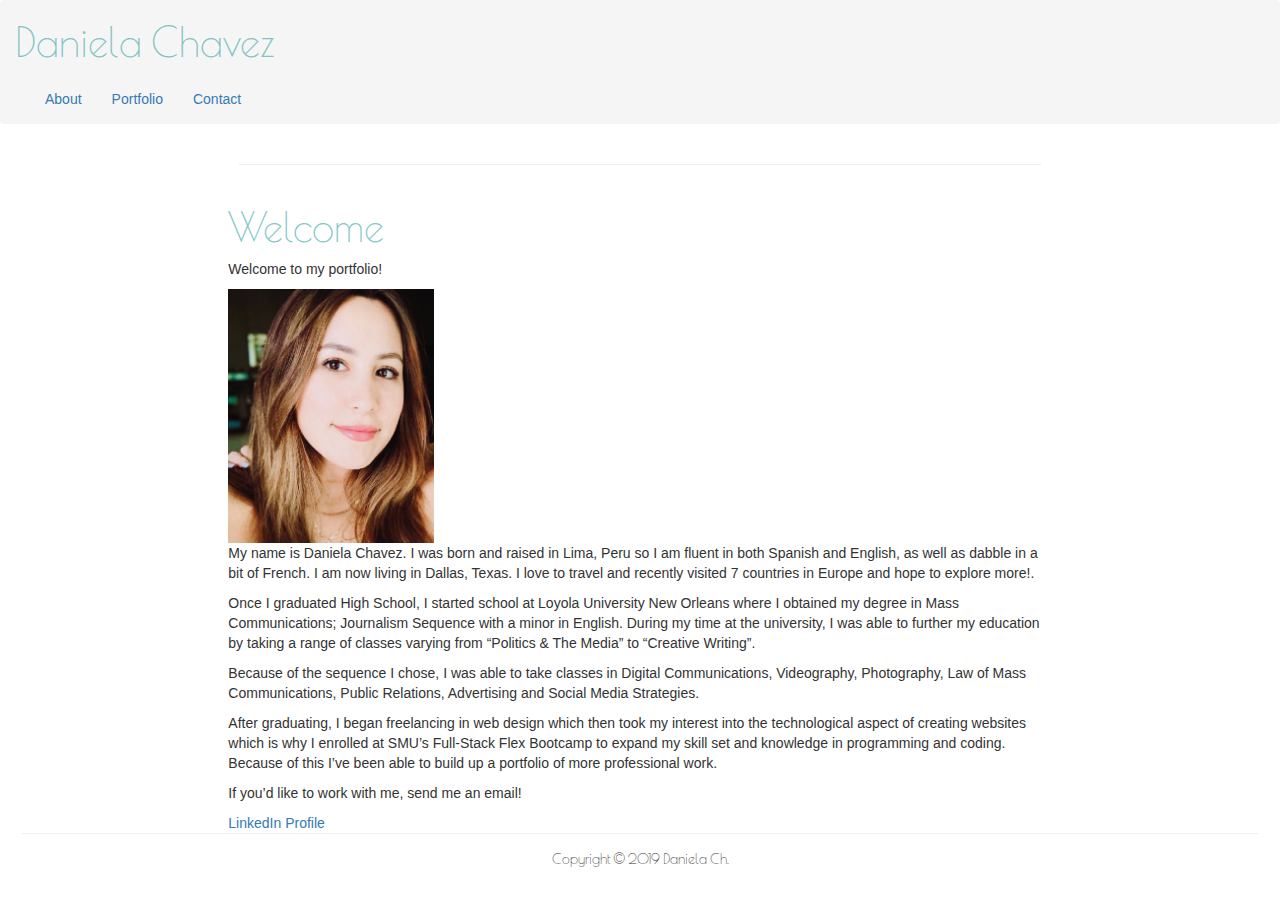
<file: index.html>
<!DOCTYPE html>
<html lang="en">
  <head>

    <title>Bootstrap Example</title>

    <!--Required Meta tags-->
    <meta charset="utf-8">
    <meta name="viewport" content="width=device-width, initial-scale=1">
    <!--Bootstrap CSS Link-->
    <link rel="stylesheet"
      href="https://maxcdn.bootstrapcdn.com/bootstrap/3.4.0/css/bootstrap.min.css">
    <script
      src="https://ajax.googleapis.com/ajax/libs/jquery/3.4.1/jquery.min.js"></script>
    <script
      src="https://maxcdn.bootstrapcdn.com/bootstrap/3.4.0/js/bootstrap.min.js"></script>
    <link rel="stylesheet" type="text/css" href="style.css">

    <!--Fonts Link-->
    <link href="https://fonts.googleapis.com/css?family=Poiret+One&display=swap"
      rel="stylesheet">
    <link href="https://fonts.googleapis.com/css?family=Unna&display=swap"
      rel="stylesheet">
  </head>
  <body>
    <!--Nav Bar-->
    <nav class="navbar navbar-custom">
      <div class="container-fluid">
        <div class="navbar-header">
          <button type="button" class="navbar-toggle" data-toggle="collapse"
            data-target="#myNavbar">
            <span class="icon-bar"></span>
            <span class="icon-bar"></span>
            <span class="icon-bar"></span>
          </button>
        </div>
      </div>
      <!--Nav Bar End-->

      <!--Middle Col-->
      <div class="col-sm-8 text-left">
        <h1>Daniela Chavez</h1>
        <div class="collapse navbar-collapse" id="myNavbar">
          <ul class="nav navbar-nav">
            <li><a href="index.html">About</a></li>
            <li><a href="portfolio.html">Portfolio</a></li>
            <li><a href="contact.html">Contact</a></li>
          </ul>
        </div>
      </div>
    </nav>
    <!--Left Col-->
    <div class="container-fluid text-center">
      <div class="row content">
        <div class="col-sm-2 sidenav">
        </div>
        <div class="col-sm-8 text-left">
          <hr>
          <h1>Welcome</h1>
          <p>Welcome to my portfolio!</p>
            <img src="images/me.jpeg" class="img-fluid" alt="me">
            <p>My name is Daniela Chavez. I was born and raised in Lima, Peru so I
            am fluent in both Spanish and English, as well as dabble in a bit of
            French.
            I am now living in Dallas, Texas. I love to travel and recently
            visited 7 countries in Europe and hope to explore more!.</p>
          <p>Once I graduated High School, I started school at Loyola University
            New Orleans where I obtained my degree in Mass Communications;
            Journalism Sequence with a minor in English.
            During my time at the university, I was able to further my education
            by taking a range of classes varying from “Politics & The Media” to
            “Creative Writing”.</p>
          <p>Because of the sequence I chose, I was able to take classes in
            Digital Communications, Videography, Photography, Law of Mass
            Communications, Public Relations, Advertising and Social Media
            Strategies.</p>
          <p>After graduating, I began freelancing in web design which then took
            my interest into the technological aspect of creating websites which
            is why I enrolled at SMU’s Full-Stack Flex Bootcamp to expand my
            skill set and knowledge in programming and coding.
            Because of this I’ve been able to build up a portfolio of more
            professional work. </p>
          <p>If you’d like to work with me, send me an email!</p>
        
          <!--Social Links-->
          <a href="https://www.linkedin.com/in/daniela-c-98a26174/"
            target="_blank">LinkedIn Profile</a>
          </div>
          <hr>

          
        


          </div>
      </div>


      <!--Footer-->

    
      <footer class="container-fluid text-center" id="footer">
        <p> Copyright &copy; 2019 Daniela Ch.</p>
      </footer>


    </body>
  </html>
</file>
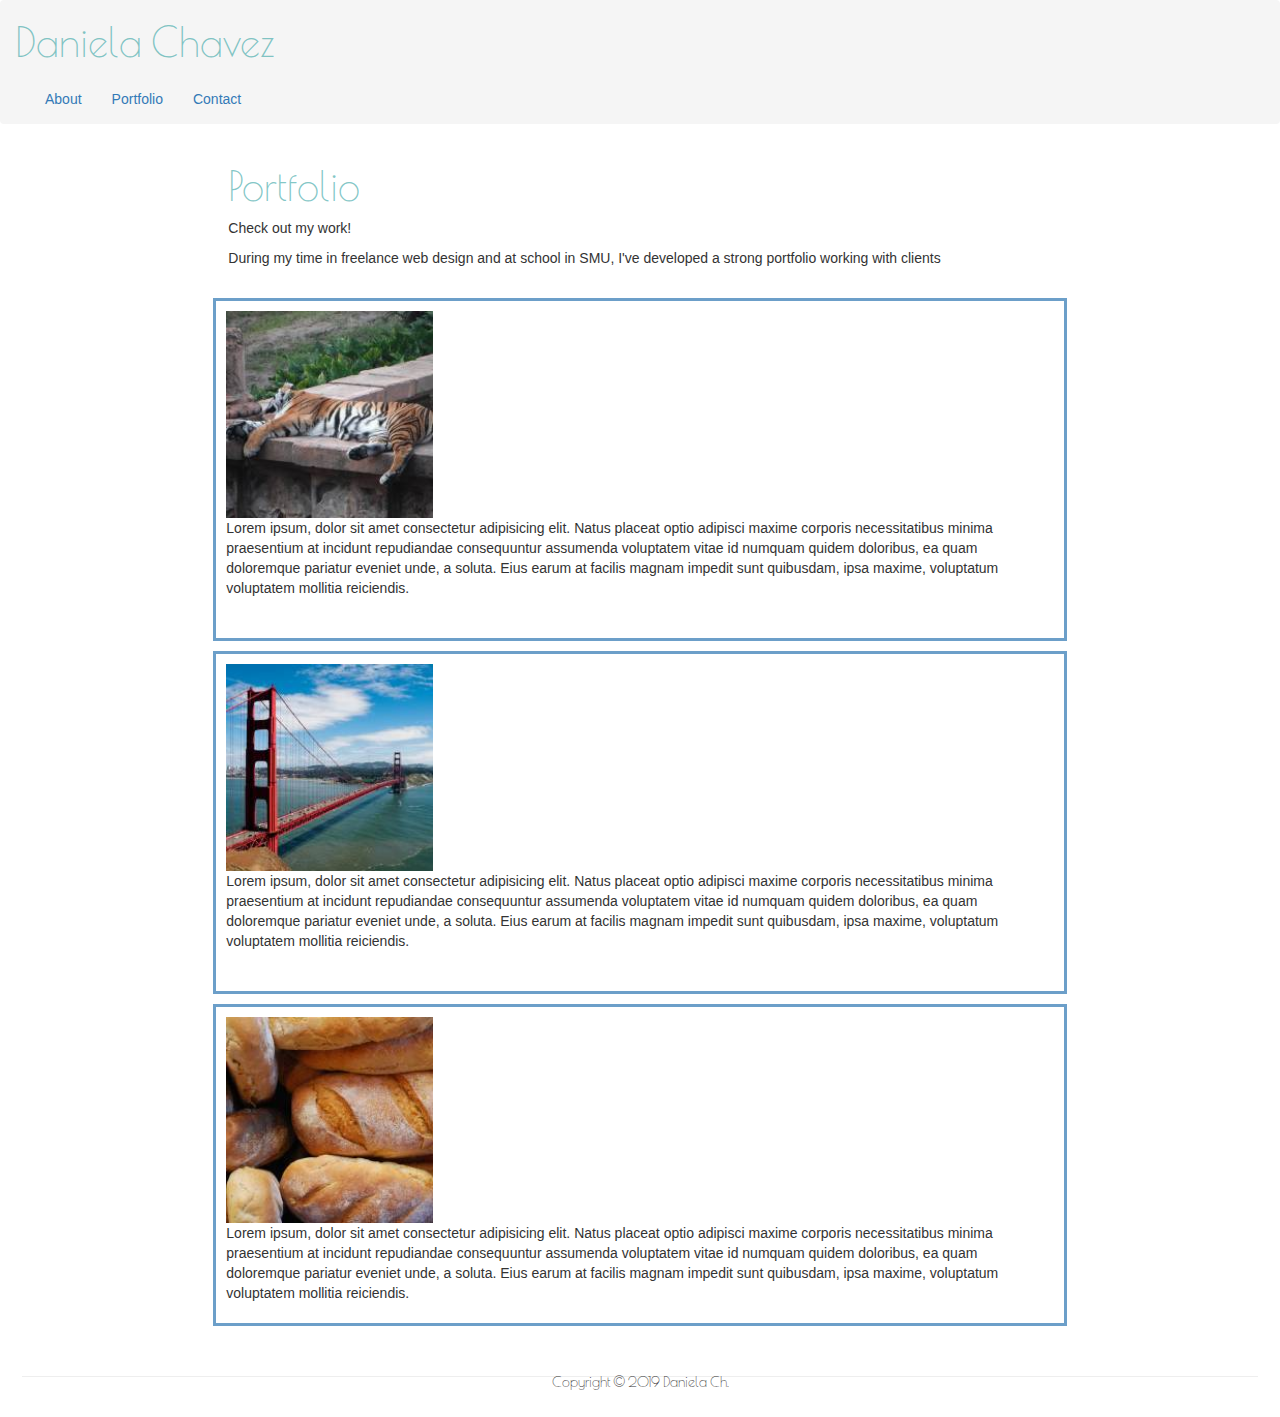
<file: portfolio.html>
<!DOCTYPE html>
<html lang="en">
  <head>
    <!--Required Meta tags-->
    <meta charset="utf-8">
    <meta name="viewport" content="width=device-width, initial-scale=1,
      shrink-to-fit=no">

    <!--Bootstrap CSS Link-->
    <link rel="stylesheet"
      href="https://maxcdn.bootstrapcdn.com/bootstrap/3.4.0/css/bootstrap.min.css">
    <script
      src="https://ajax.googleapis.com/ajax/libs/jquery/3.4.1/jquery.min.js"></script>
    <script
      src="https://maxcdn.bootstrapcdn.com/bootstrap/3.4.0/js/bootstrap.min.js"></script>
    <link rel="stylesheet" type="text/css" href="style.css">


    <!--Fonts Link-->
    <link href="https://fonts.googleapis.com/css?family=Poiret+One&display=swap"
      rel="stylesheet">
    <link href="https://fonts.googleapis.com/css?family=Unna&display=swap"
      rel="stylesheet">

    <title>Basic Portfolio</title>

  </head>

  <body>

    <!--Nav Bar-->
    <nav class="navbar navbar-custom">
      <div class="container-fluid">
        <div class="navbar-header">
          <button type="button" class="navbar-toggle" data-toggle="collapse"
            data-target="#myNavbar">
            <span class="icon-bar"></span>
            <span class="icon-bar"></span>
            <span class="icon-bar"></span>
          </button>
        </div>
      </div>
      <!--Header-->
      <div class="col-sm-8 text-left">
        <h1>Daniela Chavez</h1>
        <div class="collapse navbar-collapse" id="myNavbar">
          <ul class="nav navbar-nav">
            <li><a href="index.html">About</a></li>
            <li><a href="portfolio.html">Portfolio</a></li>
            <li><a href="contact.html">Contact</a></li>
          </ul>
        </div>
      </div>
    </nav>

    <!--Middle-->
    <div class="container-fluid text-center">
      <div class="row content">
        <div class="col-sm-2 sidenav">
        </div>
        <div class="col-sm-8 text-left">
          <h1>Portfolio</h1>
          <p>Check out my work!</p>
          <p>During my time in freelance web design and at school in SMU, I've
            developed a strong portfolio working with clients</p>

          ​
          <div class="row">
            <div class="col-4">
              <img src="images/animals-q-c-200-200-3.jpg" alt=""
                class="img-fluid">
              ​
              <p>
                Lorem ipsum, dolor sit amet consectetur adipisicing elit. Natus
                placeat optio adipisci maxime corporis necessitatibus minima
                praesentium at incidunt repudiandae consequuntur assumenda
                voluptatem vitae id numquam quidem doloribus, ea quam doloremque
                pariatur eveniet unde, a soluta. Eius earum at facilis magnam
                impedit sunt quibusdam, ipsa maxime, voluptatum voluptatem
                mollitia reiciendis.
              </p>
              ​
            </div>

          </div>
          <div class="row">
            <div class="col-4">
              <img src="images/city-q-c-200-200-9.jpg" alt="" class="img-fluid">
              ​
              <p>
                Lorem ipsum, dolor sit amet consectetur adipisicing elit. Natus
                placeat optio adipisci maxime corporis necessitatibus minima
                praesentium at incidunt repudiandae consequuntur assumenda
                voluptatem vitae id numquam quidem doloribus, ea quam doloremque
                pariatur eveniet unde, a soluta. Eius earum at facilis magnam
                impedit sunt quibusdam, ipsa maxime, voluptatum voluptatem
                mollitia reiciendis.
              </p>
              ​
            </div>
          </div>
          <div class="row">
            <div class="col-4">
              <img src="images/food-q-c-200-200-10.jpg" alt=""
                class="img-fluid">
              ​
              <p>
                Lorem ipsum, dolor sit amet consectetur adipisicing elit. Natus
                placeat optio adipisci maxime corporis necessitatibus minima
                praesentium at incidunt repudiandae consequuntur assumenda
                voluptatem vitae id numquam quidem doloribus, ea quam doloremque
                pariatur eveniet unde, a soluta. Eius earum at facilis magnam
                impedit sunt quibusdam, ipsa maxime, voluptatum voluptatem
                mollitia reiciendis.
              </p>
            </div>
            ​
            </div>
          </div>
          <div class="col-sm-2 sidenav">
          </div>
        </div>
      </div>

      <!--Footer-->

      <footer class="container-fluid text-center">

      </footer>

    </div>


    <div class="container-fluid text-center">


    </div>
    <hr>
    <footer class="container-fluid text-center" id="footer">
      <p> Copyright &copy; 2019 Daniela Ch.</p>
    </footer>

  </body>


</html>
</file>
<file: style.css>
body {
    position: relative;
}

.navbar-custom {
    background-color: #f5f5f5;
    border: 15px;
    border-bottom: 10px #c0ecf1;
}

h1 {
    color: #4aaa;
    font-family: 'Poiret One', cursive;
    font-size: 40px;
}

#container1 {
    float: left;
}

hr {
    width: 95%;
    padding: 10px;
    color: lightgray;
}

.container3 {
    float: left;
   
}


#usr {
    color: #4aaa;
    font-family: 'Poiret One', cursive;
    font-size: 20px;
}

#email {
    color: #4aaa;
    font-family: 'Poiret One', cursive;
    font-size: 20px;
}

#message {
    color: #4aaa;
    font-family: 'Poiret One', cursive;
    font-size: 20px;
}

input[type=text], select, textarea {
    width: 80%;
    padding-left: 7px;
    border: 1px solid #ccc;
    border-radius: 4px;
    box-sizing: border-box;
    margin-top: 6px;
    margin-bottom: 10px;
    resize: vertical;
  }

.btn-default {
    background-color: #307fc0;
    border: none;
    color: white;
    padding: 2px 5px;
    text-align: center;
    text-decoration: none;
    display: inline-block;
    font-size: 13px;
    align-content: center;
}

.col, .col-3, .col-9, .col-1, .col-4, .col-12, .col-6, .col-8{
    border: solid;
    border-color: #6c9fc9;
    padding: 10px;
    margin-bottom:10px;
    }

#footer {
    position: absolute;
    bottom: 0;
    width: 100%;
    height: 30px;
    padding: 5px;
    margin-top: 30px;
    margin-bottom: 0;
    text-align: center;
    font-family: 'Poiret One', cursive;
}

@media screen and (min-width: 768px) {
    .img-fluid {
        width: 25%;
    }
}
</file>
